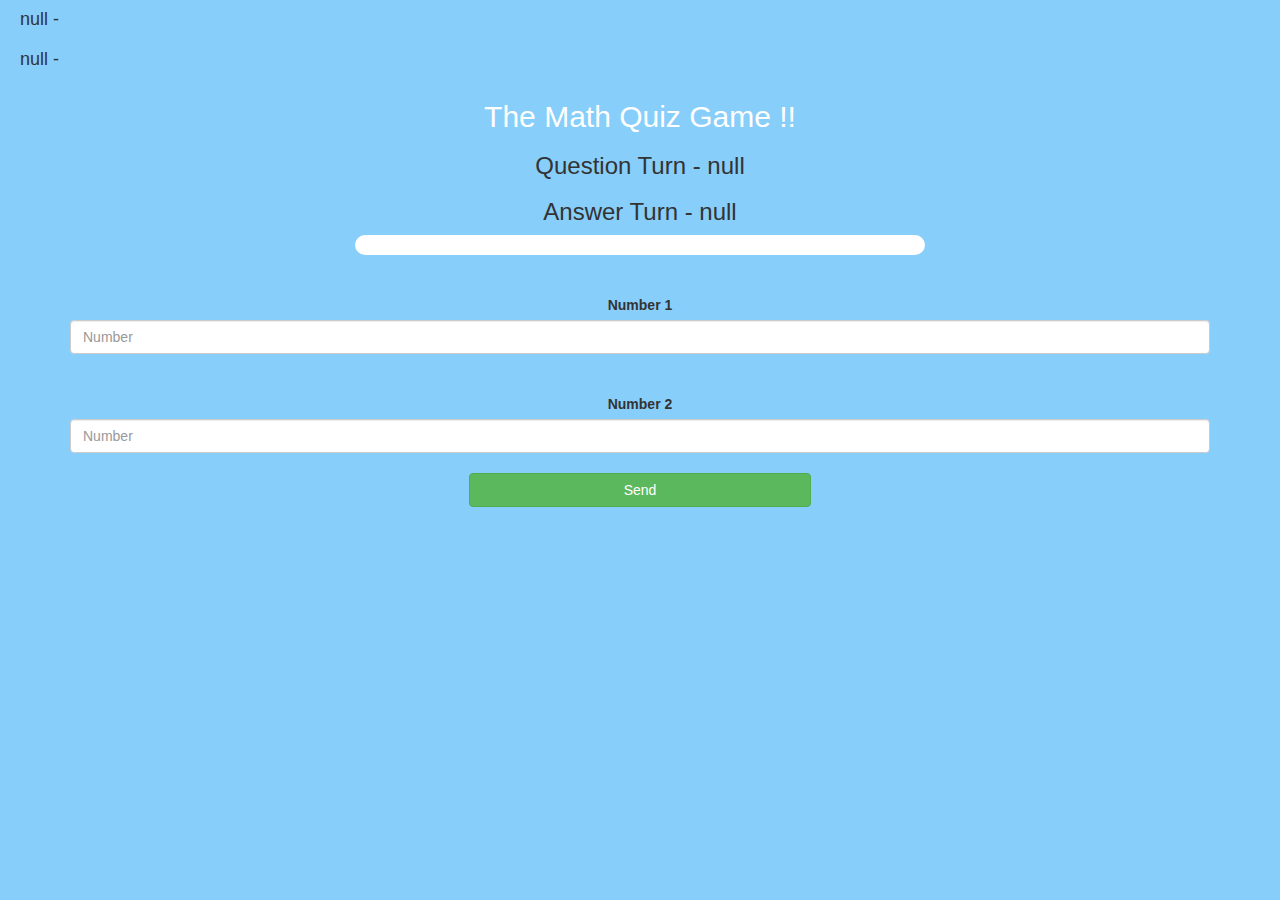
<file: game_page.html>
<!DOCTYPE html>
<html>

<head>
    <title>The Math Quiz Game !!</title>

    <meta name="viewport" content="width=device-width, initial-scale=1">
    <link rel="stylesheet" href="https://maxcdn.bootstrapcdn.com/bootstrap/3.4.0/css/bootstrap.min.css">
    <script src="https://ajax.googleapis.com/ajax/libs/jquery/3.4.1/jquery.min.js"></script>
    <script src="https://maxcdn.bootstrapcdn.com/bootstrap/3.4.0/js/bootstrap.min.js"></script>

    <link rel="stylesheet" type="text/css" href="game_page.css">
</head>

<body>
    <h4 id="player1_name"></h4><span id="player1_score"></span><br>
    <h4 id="player2_name"></h4><span id="player2_score"></span>
    <div class="container">
        <center>
            <h2 style="color: white;">The Math Quiz Game !!</h2>
            <h3 id="player_question">

            </h3>
            <h3 id="player_answer">

            </h3>
            <div id="output" class="col-lg-6"></div>
            <br>
            <br>

            <label> <b>Number 1</b></label>
            <input type="text" id="number1" class="form-control" placeholder="Number">
            <br>
            <br>
            <label> <b>Number 2</b></label>
            <input type="text" id="number2" class="form-control" placeholder="Number">
            <br>
            <button onclick="send()" class="btn btn-success" style="width: 30%;">Send</button>
        </center>
    </div>

    <script src="game_page.js"></script>
</body>

</html>
</file>
<file: game_page.css>
body {
	background:lightskyblue;
}

.login_div1 , .login_div2	{
	background: white;
	padding: 10px;
	float: none;
	border-radius: 15px;
}


#player1_name , #player2_name {
	display: inline-block;
	margin-left: 20px;
}

#word {
	width: 60%;
}

#word_display {
	letter-spacing: 5px;
}

#output {
    background: white;
    border-radius: 10px;
    padding: 10px;
    float: none;
    text-align: left;
}
</file>
